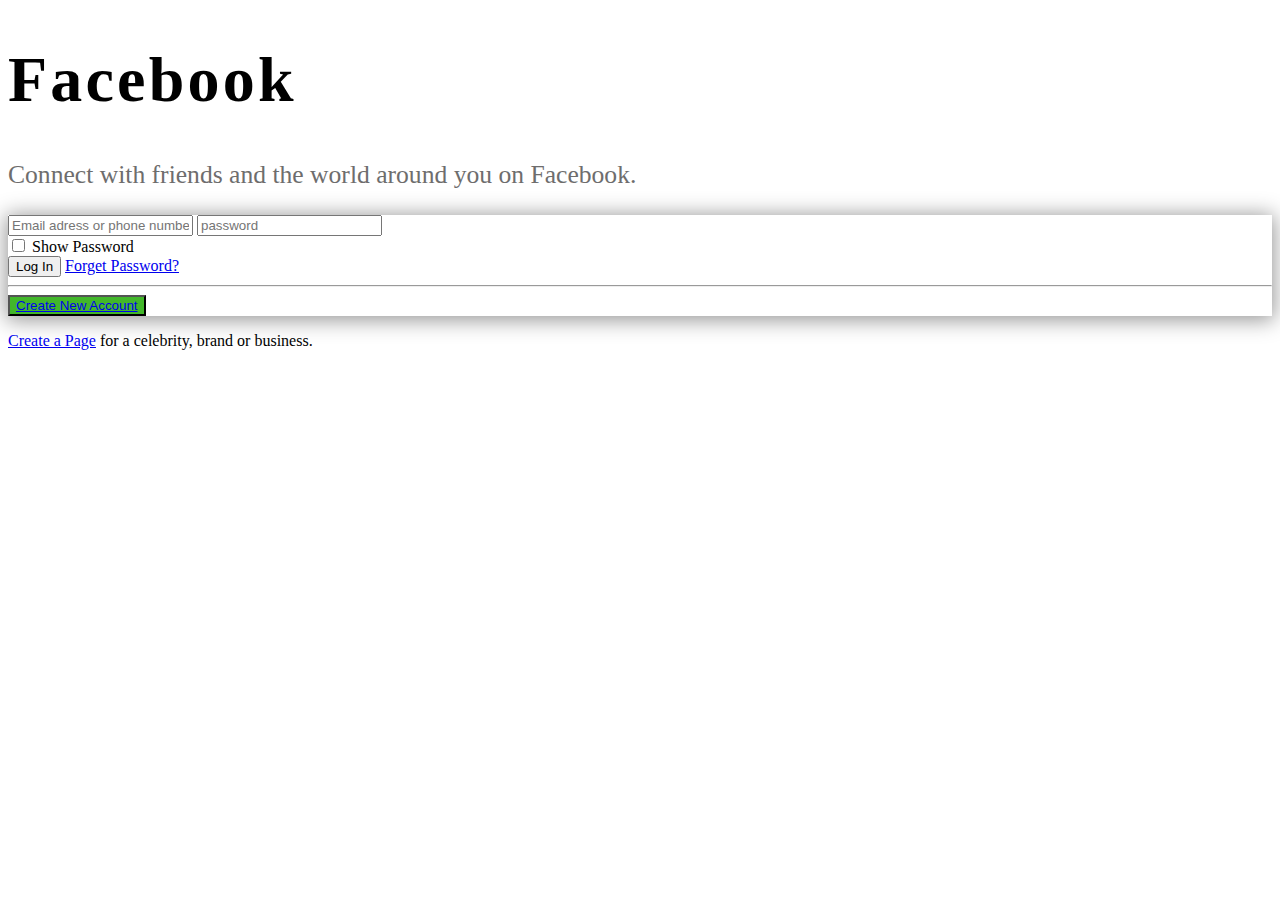
<file: index.html>
<!DOCTYPE html>
<html lang="en">
<head>
    <meta charset="UTF-8">
    <meta http-equiv="X-UA-Compatible" content="IE=edge">
    <meta name="viewport" content="width=device-width, initial-scale=1.0">
    <title>Facebook-Login</title>
    <link href="https://cdn.jsdelivr.net/npm/bootstrap@5.3.7/dist/css/bootstrap.min.css" rel="stylesheet" integrity="sha384-LN+7fdVzj6u52u30Kp6M/trliBMCMKTyK833zpbD+pXdCLuTusPj697FH4R/5mcr" crossorigin="anonymous">
    <script src="https://cdn.jsdelivr.net/npm/bootstrap@5.3.7/dist/js/bootstrap.bundle.min.js" integrity="sha384-ndDqU0Gzau9qJ1lfW4pNLlhNTkCfHzAVBReH9diLvGRem5+R9g2FzA8ZGN954O5Q" crossorigin="anonymous"></script>
    <link rel="stylesheet" href="styles/style.css">
</head>
<body>
    <div class="container col-lg-10 d-flex flex-lg-row flex-sm-column justify-content-lg-around align-items-center mt-5 text-sm-center text-lg-start ">
        <div class="left col-lg-5 col-sm-10 col-md-8">
            <h1 class="text-primary fw-bold col-lg-12 col-md-10 col-sm-12 m-sm-auto ">Facebook</h1>
            <p class=" fw-semibold col-lg-12 col-md-10 col-sm-12 fs-sm-5 p-md-6 mx-sm-auto">Connect with friends and the world around you on Facebook.</p>
        </div>
        <div class="right d-flex flex-column justify-content-between col-lg-5 col-sm-10">
            <form class="form p-5 d-flex flex-column gap-3 col-lg-12 col-md-10 col-sm-12 m-md-auto ">
                <input type="text" placeholder="Email adress or phone number" class="form-control p-6 border border-secondary-subtle">
                <input type="password" placeholder="password" class="form-control border border-secondary-subtle py-2">
                <div class="show-password">
                    <input type="checkbox"> <span class="text-primary fw-bold">Show Password</span>
                </div>
                <button type="submit" class="btn btn-primary fw-bold">Log In</button>
                <a href="#" class="text-center text-decoration-none mt-3">Forget Password?</a>
                <hr>
                <button type="button" class="create-btn btn m-auto col-7 col-sm-10 col-md-8 fw-bold py-3 fs-6 rounded-3"><a href="signup.html" class="text-decoration-none text-white">Create New Account</a></button>
            </form>
            <p class="text-center mt-3 "><a href="#" class="text-primary fw-bold text-decoration-none">Create a Page</a> for a celebrity, brand or business.</p>
        </div>
    </div>
</body>
</html>
</file>
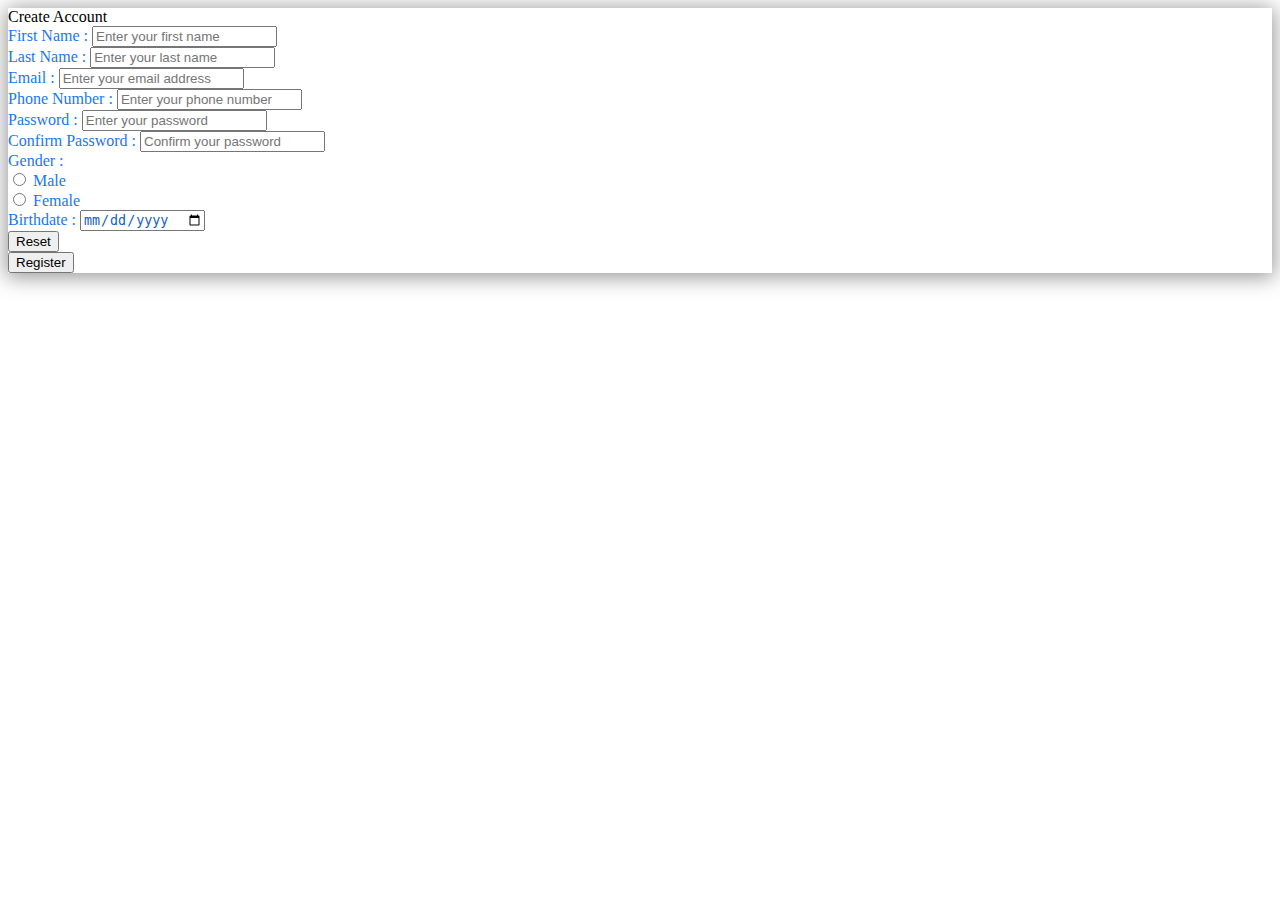
<file: signup.html>
<!DOCTYPE html>
<html lang="en">
  <head>
    <meta charset="UTF-8" />
    <meta http-equiv="X-UA-Compatible" content="IE=edge" />
    <meta name="viewport" content="width=device-width, initial-scale=1.0" />
    <title>Signup</title>
    <link
      href="https://cdn.jsdelivr.net/npm/bootstrap@5.3.7/dist/css/bootstrap.min.css"
      rel="stylesheet"
      integrity="sha384-LN+7fdVzj6u52u30Kp6M/trliBMCMKTyK833zpbD+pXdCLuTusPj697FH4R/5mcr"
      crossorigin="anonymous"
    />
    <script
      src="https://cdn.jsdelivr.net/npm/bootstrap@5.3.7/dist/js/bootstrap.bundle.min.js"
      integrity="sha384-ndDqU0Gzau9qJ1lfW4pNLlhNTkCfHzAVBReH9diLvGRem5+R9g2FzA8ZGN954O5Q"
      crossorigin="anonymous"
    ></script>
    <link rel="stylesheet" href="styles/signup.css" />
  </head>
  <body>
    <div class="container col-lg-6 col-md-8 my-auto">
      <div class="row bg-primary text-center text-white fs-3 fw-bold mt-5 p-3">
        <span>Create Account</span>
      </div>
      <form
        class="form d-flex flex-column gap-4 py-4 px-2 col-12 fs-6"
        action="#"
      >
        <div class="row col-12">
          <div
            class="form-element col-lg-6 d-flex flex-column gap-1 col-md-12 mb-sm-4"
          >
            <label class="d-block fw-bold" for="fname">First Name :</label>
            <input
              class="form-control"
              type="text"
              id="fname"
              placeholder="Enter your first name"
            />
          </div>
          <div class="form-element col-lg-6 d-flex flex-column gap-1 col-md-12">
            <label class="fw-bold d-block" for="lname">Last Name :</label>
            <input
              class="form-control"
              type="text"
              id="lname"
              placeholder="Enter your last name"
            />
          </div>
        </div>
        <div class="row col-12">
          <div
            class="form-element col-lg-6 d-flex flex-column gap-1 col-md-12 mb-sm-4"
          >
            <label class="d-block fw-bold" for="email">Email :</label>
            <input
              class="form-control"
              type="text"
              id="email"
              placeholder="Enter your email address"
            />
          </div>
          <div class="form-element col-lg-6 d-flex flex-column gap-1 col-md-12">
            <label class="fw-bold d-block" for="phone">Phone Number :</label>
            <input
              class="form-control"
              type="text"
              id="phone"
              placeholder="Enter your phone number"
            />
          </div>
        </div>
        <div class="row col-12">
          <div
            class="form-element col-lg-6 d-flex flex-column gap-1 col-md-12 mb-sm-4"
          >
            <label class="d-block fw-bold" for="email">Password :</label>
            <input
              class="form-control"
              type="text"
              id="email"
              placeholder="Enter your password"
            />
          </div>
          <div class="form-element col-lg-6 d-flex flex-column gap-1 col-md-12">
            <label class="fw-bold d-block" for="phone"
              >Confirm Password :</label
            >
            <input
              class="form-control"
              type="text"
              id="phone"
              placeholder="Confirm your password"
            />
          </div>
        </div>
        <div class="row col-12">
          <div
            class="form-element col-lg-6 d-flex flex-column gap-2 col-md-12 mb-sm-4"
          >
            <label class="d-block fw-bold" for="email">Gender :</label>
            <div class="radio-element">
              <input type="radio" name="gender" id="male" />
              <label for="male" class="text-dark-emphasis fw-bold">Male</label>
            </div>
            <div class="radio-element">
              <input type="radio" name="gender" id="female" />
              <label for="female" class="text-dark-emphasis fw-bold"
                >Female</label
              >
            </div>
          </div>
          <div class="form-element col-lg-6 d-flex flex-column gap-1 col-md-12">
            <label class="text-primary fw-bold d-block" for="birthdate"
              >Birthdate :</label
            >
            <input
              class="form-control"
              type="date"
              id="birthdate"
              class="text-primary"
            />
          </div>
        </div>
        <div class="row col-lg-6 col-md-8 col-sm-12">
          <div class="form-element col-lg-3 col-md-3 col-sm-2">
            <input type="reset" value="Reset" class="btn btn-primary" />
          </div>
          <div class="form-element col-lg-3 col-md-3 col-sm-2">
            <input type="submit" value="Register" class="btn btn-primary" />
          </div>
        </div>
      </form>
    </div>
  </body>
</html>
</file>
<file: styles/style.css>
.container{
    height: 80vh;
    caret-color: blue;
}
a:hover{
    text-decoration: underline !important;
}
.left h1{
    font-size: 4rem ;
    letter-spacing: 0.2rem;
}
.left p{
    color : #6e6d6d;
    font-size: 1.6rem;
}
form{
    box-shadow : 0 2px 20px 2px rgb(150 150 150) !important;
}
.create-btn{
    background-color: #42b72a;
}
.create-btn:hover{
    background-color: green;
}

@media screen and (max-width : 575px){
    .container{
        width : 100%;
        flex-direction: column;
        gap:0.8rem;
    }
    .left h1,
    .left p{
        width : 80%;
        margin: auto;
        text-align: center;
    }
    .create-btn{
        width : 80%;
    }
}
</file>
<file: styles/signup.css>
.container{
    box-shadow : 0 2px 20px 2px rgb(150 150 150) !important;
}
[type=radio]+label{
    cursor: pointer;
}
label{
    color : #1877f2 ;
}
[type=radio]:checked+label{
    color : #1877f2 !important
}
[type=date]{
    color : #1360c4
}
input:focus{
    border:2px solid #1360c4 !important;
}
</file>
